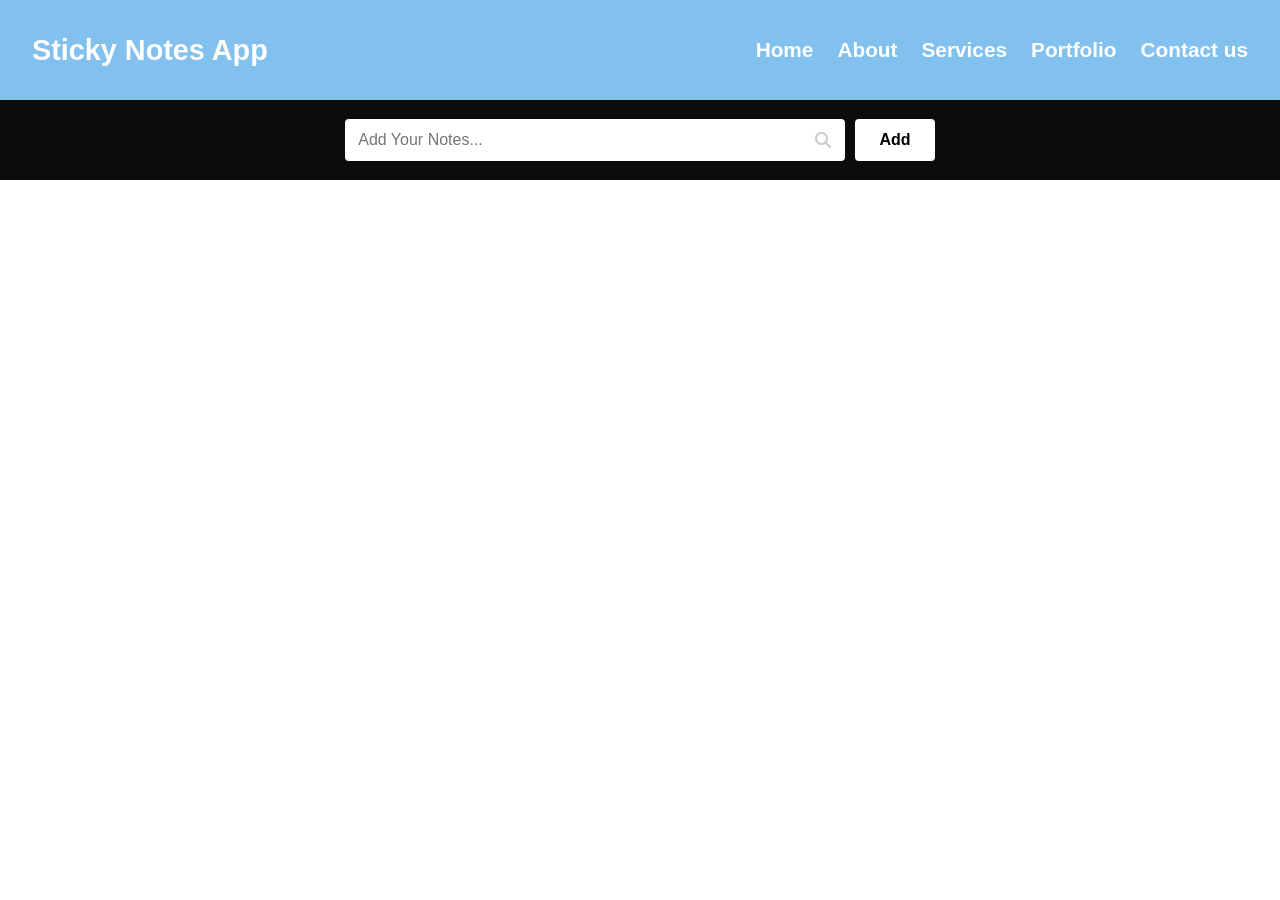
<file: index.html>
<!doctype html>
<html lang="en">
  <head>
    <meta charset="UTF-8" />
    <meta name="viewport" content="width=device-width, initial-scale=1.0" />
    <title>StickyNotes App</title>
    <link rel="icon" type="image/png" href="yellowBg.png" />
    <link rel="preconnect" href="https://fonts.googleapis.com" />
    <link rel="preconnect" href="https://fonts.gstatic.com" crossorigin />
    <link
      href="https://fonts.googleapis.com/css2?family=Courgette&family=Dancing+Script:wght@400..700&family=Edu+NSW+ACT+Cursive:wght@400..700&family=Josefin+Sans:ital,wght@0,100..700;1,100..700&family=Meie+Script&family=Pacifico&family=Permanent+Marker&family=Playwrite+HU:wght@100..400&family=Satisfy&family=Sekuya&family=VT323&display=swap"
      rel="stylesheet"
    />
    <link
      rel="stylesheet"
      href="https://cdnjs.cloudflare.com/ajax/libs/font-awesome/6.6.0/css/all.min.css"
    />
    <link rel="stylesheet" href="style.css" />
  </head>

  <body>
    <nav class="navcontainer">
      <h1 class="heading">Sticky Notes App</h1>

      <!-- Hamburger  Button -->
      <button
        class="menu-toggle"
        id="menuToggle"
        aria-label="Toggle navigation"
      >
        <span class="bar"></span>
        <span class="bar"></span>
        <span class="bar"></span>
      </button>

      <ul class="navul" id="navMenu">
        <li class="navli">Home</li>
        <li class="navli">About</li>
        <li class="navli">Services</li>
        <li class="navli">Portfolio</li>
        <li class="navli">Contact us</li>
      </ul>
    </nav>
    <div class="inputcontainer">
      <div class="input-wrapper">
        <input type="text" id="stickyinput" placeholder="Add your notes..." />
        <button class="search-btn" aria-label="Search">
          <i class="fa-solid fa-magnifying-glass" id="searchicon"></i>
        </button>
      </div>
      <button id="btnadd" class="btnAdd">Add</button>
    </div>

    <div id="stickycontainer"></div>
  </body>
  <script src="index.js"></script>
</html>
</file>
<file: style.css>
* {
    box-sizing: border-box;
    margin: 0;
    padding: 0;
}

html {
    font-family: 'KoHo', sans-serif;
}

.stickynotes,
.stickytag,
.inputlist,
.date {
    font-family: 'Satisfy', 'Dancing Script', 'Courgette', 'Pacifico', cursive;
}

.navcontainer {
    width: 100%;
    min-height: 100px;
    background: #82c0ee;
    display: flex;
    align-items: center;
    justify-content: space-between;
    padding: 0 2rem;
    position: relative;
    z-index: 9999;
}

.heading {
    color: white;
    font-size: 1.8rem;
}

.navul {
    display: flex;
    list-style: none;
    gap: 1.5rem;
    color: white;
    font-size: 1.3rem;
    font-weight: bold;
    align-items: center;
}

.navli {
    cursor: pointer;
    transition: opacity 0.2s ease;
}

.navli:hover {
    opacity: 0.8;
}

.menu-toggle {
    display: none;
    flex-direction: column;
    justify-content: space-between;
    width: 28px;
    height: 20px;
    background: transparent;
    border: none;
    cursor: pointer;
    padding: 0;
    z-index: 10000;
}

.menu-toggle .bar {
    width: 100%;
    height: 3px;
    background-color: white;
    border-radius: 2px;
    transition: all 0.3s ease;
}


@media screen and (max-width: 768px) {
    .menu-toggle {
        display: flex;
    }

    .navul {
        display: flex;
        flex-direction: column;
        position: absolute;
        top: 100%;
        left: 0;
        width: 100%;
        background-color: #82c0ee;
        padding: 1.5rem 0;
        gap: 1.2rem;
        box-shadow: 0 8px 10px rgba(0, 0, 0, 0.1);

        opacity: 0;
        visibility: hidden;
        transform: translateY(-10px);
        transition: all 0.3s ease-in-out;
        z-index: 9999;
    }

    .navul.active {
        opacity: 1;
        visibility: visible;
        transform: translateY(0);
    }

    .menu-toggle.active .bar:nth-child(1) {
        transform: translateY(8.5px) rotate(45deg);
    }

    .menu-toggle.active .bar:nth-child(2) {
        opacity: 0;
    }

    .menu-toggle.active .bar:nth-child(3) {
        transform: translateY(-8.5px) rotate(-45deg);
    }
}

.inputcontainer {
    width: 100%;
    min-height: 80px;
    background-color: rgb(12, 12, 12);
    display: flex;
    justify-content: center;
    align-items: center;
    gap: 10px;
    padding: 1rem;
}

.input-wrapper {
    display: flex;
    align-items: center;
    width: 45%;
    max-width: 500px;
    background: white;
    border-radius: 4px;
    overflow: hidden;
    transition: background 0.2s ease;
}

#stickyinput {
    width: 100%;
    height: 42px;
    padding: 0 0.8rem;
    border: none;
    font-family: inherit;
    font-size: 16px;
    background: transparent;
    text-transform: capitalize;
}

.input-wrapper:focus-within {
    background: rgb(242, 244, 245);
}

#stickyinput:focus {
    outline: none;
}

#searchicon {
    color: "#c9c9c9"
}

.search-btn {
    background: transparent;
    border: none;
    padding: 0 0.8rem;
    color: #555;
    cursor: pointer;
    display: flex;
    align-items: center;
    justify-content: center;
    height: 100%;
}

.search-btn:hover {
    color: #000;
}

.btnAdd {
    background: white;
    color: black;
    height: 42px;
    padding: 0 1.5rem;
    border: none;
    border-radius: 4px;
    font-family: inherit;
    font-size: 1rem;
    font-weight: bold;
    cursor: pointer;
    transition: background-color 0.2s ease, opacity 0.2s ease;
    white-space: nowrap;
}

.btnAdd:hover {
    opacity: 0.9;
    background: rgb(242, 244, 245);
}


@media screen and (max-width: 600px) {
    .inputcontainer {
        padding: 0.8rem;
    }

    .input-wrapper {
        width: 65%;
    }

    .btnAdd {
        padding: 0 0.8rem;
        font-size: 0.9rem;
    }
}

#stickycontainer {
    display: flex !important;
    flex-wrap: wrap !important;
    justify-content: center;
    gap: 3.5rem;
    padding: 2rem 1.5rem;
    width: 100%;
    box-sizing: border-box;
}

.box {
    cursor: pointer;
    width: 16vw;
    min-width: 270px;
    height: 55vh;
    min-height: 360px;
    margin: 1% 1.5%;
    display: flex;
    flex-direction: column;
    position: relative;
    filter: drop-shadow(3px 5px 10px rgba(0, 0, 0, 0.15));
    transition: transform 0.3s ease, filter 0.3s ease;

}


.box:hover {
    transform: scale(1.02);
    filter: drop-shadow(5px 8px 14px rgba(0, 0, 0, 0.22));
    z-index: 10;
}

.box.editing {
    transform: none;
    filter: drop-shadow(3px 5px 10px rgba(0, 0, 0, 0.15));
    z-index: 10;
}

.blackicons {
    width: 96%;
    height: 35px;
    background-color: #6d6d6d;
    transform: skew(7deg, 3deg);
    margin-left: 7px;
    display: flex;
    align-items: center;
    justify-content: flex-end;
    padding: 0 10px;
    gap: 8px;
    z-index: 2;
    transition: background-color 0.3s ease;

}


.box:hover>.blackicons,
.box.editing>.blackicons {
    background-color: #000000;
}

.fa-regular,
.fa-trash,
.fa-pen-to-square,
.fa-solid {
    color: #ffffff !important;
    font-size: 1rem;
    cursor: pointer;
    padding: 2px;
    float: none !important;
    position: static !important;
    transition: opacity 0.2s ease;
}

.fa-solid {
    color: #c9c9c9 !important;
    font-size: 1rem;
    cursor: pointer;
    padding: 2px;
    float: none !important;
    position: static !important;
    transition: opacity 0.2s ease;
}

.fa-regular:hover,
.fa-trash:hover {
    opacity: 0.8;
}


.blackicons .subinput,
.blackicons .btnupdate {
    display: none;
}

.box.editing .blackicons {
    justify-content: space-between;
}

.box.editing .blackicons .fa-pen-to-square {
    display: none !important;
}

.box.editing .blackicons .subinput {

    display: block;
    width: 140px !important;
    height: 25px !important;
    padding: 0 6px;
    border: 1px solid #ccc;
    border-radius: 3px;
    font-family: 'KoHo', sans-serif;
    font-size: 16px;
    outline: none;
    box-shadow: none !important;
}

.box.editing .blackicons .btnupdate {
    display: inline-block;
    height: 25px !important;
    font-size: 10px;
    font-family: 'KoHo', sans-serif;
    background-color: #ffffff;
    color: #000000;
    border: none;
    border-radius: 3px;
    padding: 0 6px;
    cursor: pointer;
    font-weight: bold;
    outline: none;
    box-shadow: none !important;
}

.stickynotes {
    flex: 1;
    width: 100%;
    margin-top: -6px;
    background-color: transparent;
    background-image: url(yellowBg.png);
    background-position: center center;
    background-repeat: no-repeat;
    background-size: 152% 109%;
    font-family: Satisfy, cursive;
    font-weight: 400;
    padding: 18px 31px 20px;
    display: flex;
    flex-direction: column;
    justify-content: space-between;
    box-sizing: border-box;
}

.time {
    font-family: "Satisfy", cursive;
    font-size: 1.15rem;
    color: #000000;
    text-align: right;
    margin-left: auto;
    margin-right: 5px;
    margin-top: 5px;
}


.stickytag {
    text-align: center !important;
    font-family: "Satisfy", cursive;
    font-weight: bold;
    font-size: 2.1rem;
    color: #000000;
    margin: 10px 0;
    padding: 10px 0px !important;
}

.inputlist {
    font-family: "Satisfy", cursive;
    font-size: 1.45rem;
    color: #000000;
    list-style-type: none;
    margin-left: 10px;
    word-break: break-word;
}

.inputlist::marker {
    content: "-> ";
}


.date {
    font-family: "Satisfy", cursive;
    font-size: 1.05rem;
    color: #000000;
    margin-top: auto;
    margin-left: auto;
    margin-right: 5px;
    padding-top: 15px;
    padding-bottom: 5px;
    text-align: right !important;
}


.search {
    background: white;
    height: 25px;
    text-align: center;
}

.search i {
    padding: 3px;
}

@media screen and (max-width: 900px) {
    .box {
        width: 40vw;
    }
}

@media screen and (max-width: 600px) {
    .box {
        width: 85vw;
    }
}
</file>
